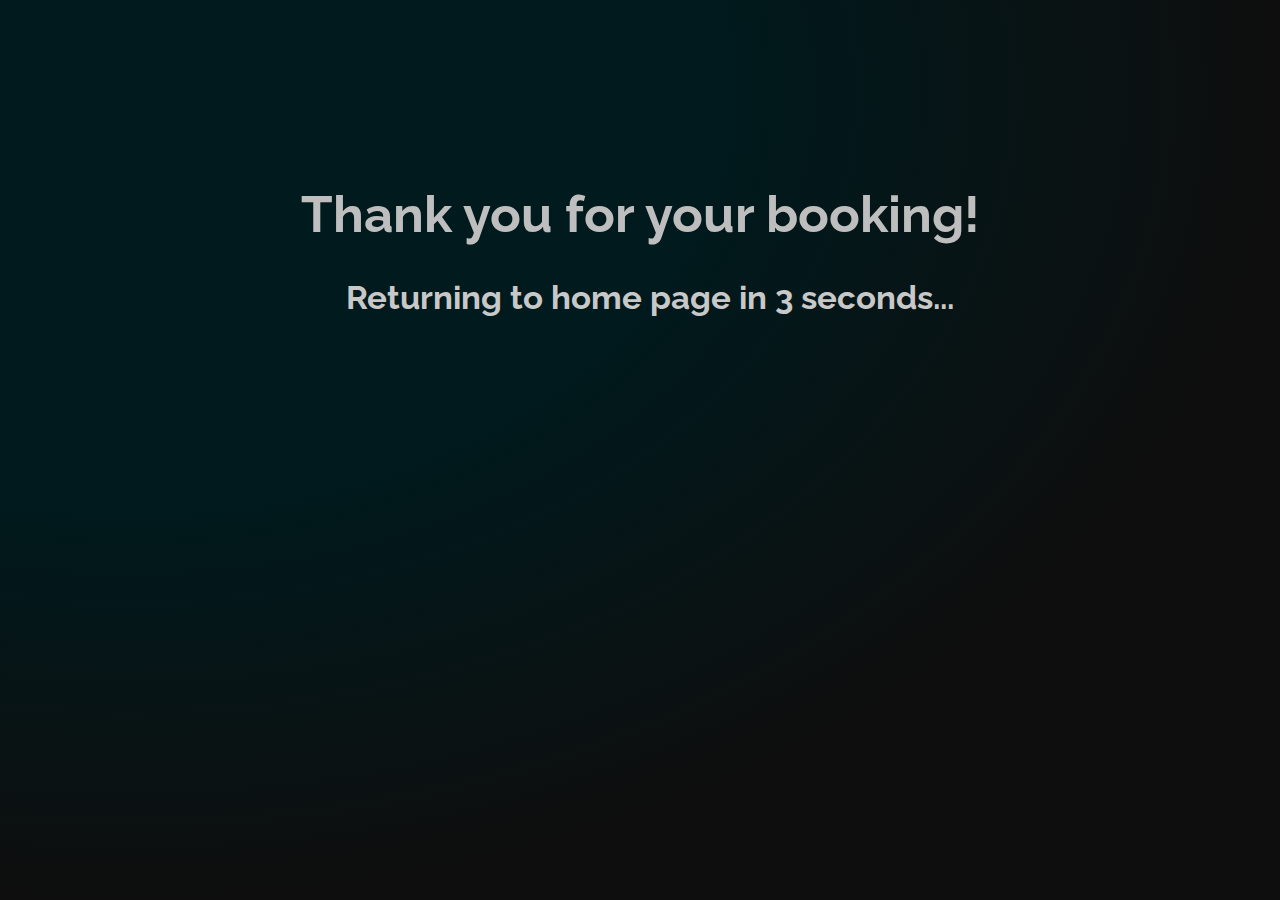
<file: html/thankyou.html>
<!DOCTYPE html>

<html>
  <head>
    <title>BP | Thank you!</title>
    <link rel="icon" type="image/x-icon" href="favicon.ico" />
    <meta http-equiv="refresh" content="3; /index.html" />
    <link rel="stylesheet" href="/css/style.css" />
  </head>
  <body>
    <div class="thank-you">
      <h1>Thank you for your booking!</h1>
      <h3>Returning to home page in 3 seconds...</h3>
    </div>
  </body>
</html>
</file>
<file: css/style.css>
@import url('https://fonts.googleapis.com/css2?family=Raleway:wght@100&family=Rock+Salt&display=swap');

*{
    box-sizing: border-box;
    font-family: Raleway;
}

html, body{
    margin: 0;
    padding: 0;
    background-color: rgb(17, 19, 19);
}
section img{
    flex-wrap: wrap;
    width: 700px;
}

nav ul{
    border-top: 2px solid rgb(200, 200, 200);
    padding-top: .7em;
    margin: 0;
}

:is(nav, footer) li{
    display: inline;
    padding: 10px;
}

:is(nav, footer) a{
    transition-duration: 0.4s;
    display: inline-block;
    padding: 3px;
    color: rgb(245, 245, 245);
    text-decoration: none;
}

:is(nav, footer) a:hover{
    text-shadow: 0 0 15px #FFF, 0 0 15px #FFF, 0 0 15px #FFF;
    padding-inline: 5px;
}

.active{
    color: #fff;
    font-size: 1.25em;
    text-shadow: 0 0 15px #FFF, 0 0 15px #FFF, 0 0 15px #FFF;
}


h1{
    cursor: default;
    color: rgb(190, 190, 190);
    font-size: 38pt;
    margin-inline: 30px;
}

header h1{
    font-family: Rock Salt;
    font-size: 26pt;
    cursor: default;
    stroke: none;
    margin: 0;
    padding-top: 20px;
    padding-bottom: 20px;
    padding-left: 50px;
    color: rgb(200, 200, 200);
}

header{
    border-bottom: 1px solid rgb(172, 172, 172);
}

header, footer{
    background-image: url("/img/cover.jpg");
    background-size: cover;
    background-blend-mode: hard-light;
    background-color: rgb(0, 196, 196);
    padding-bottom: 15px;
}

section p{
    font-size: 15pt;
    color:rgb(200, 200, 200);
    margin-inline: 30px;
    text-align: justify;
}

.pic{
    padding: 15px;
    transition: all ease-in-out .2s;
}

.pic:hover{
    transition: .3s;
    transition: all ease-in-out .2;
    scale: 98%;
}   

.main-container, .main-containerrev{
    display: flex;
    flex-flow: inline wrap;
    justify-content: space-between;
}

.main-container{
    background: linear-gradient(to left, #000000 25%, #001314 100%);
}
.main-containerrev{
    border-top: 0.5px solid rgb(172, 172, 172);
    border-bottom: 1px solid rgb(172, 172, 172);
    background: linear-gradient(to right, #000000 25%, #001314 100%);
    text-align: right;
    flex-flow: row-reverse;
}

footer{
    border-top: 1px solid rgb(200, 200, 200);
    padding-top: 25px;
    padding-bottom: 5px;
    display: flex;
    flex-flow: inline wrap;
    justify-content: flex-start;
}

footer img{
    width: 40px;
}

footer p{
    margin-top: 10px;
    color: #FFF;
    font-size: 16pt;    
    padding-left: 50px;
}

footer ul{
    padding-left: 20px;
    margin-top: 0;
}

/*gallery section below*/

.gallery{
    background: radial-gradient(#001213 50%, #000000 100%);
    display: flex;
    flex-flow: row wrap;
    justify-content: center;
    padding-bottom: 50px;
}

h3{
    color: rgb(200, 200, 200);
    text-align: left;
    font-size: 25pt;
    padding-left: 20px;
}

.gallery h3{
    margin-top: 25px;
    margin-bottom: 15px;
}

.gallery-item{
    padding-inline: 20px;
}

.gallery img{
    size: 500px;
}

.gallery p{
    margin: 0;
    padding: 20px;
    padding-bottom: 5px;
    text-align: left;
}

/*gallery preview section below*/

.preview-headl{
    display: flex;
    flex-flow: row wrap;
}

:is(.preview-headl, .about-main, .booking-title) h1{
    padding-top: 40px;
    margin-top: 0;
    margin-bottom: 0;
}

:is(.preview-headl, .about-main, .booking-title) h3{
    padding-left: 0;
    font-size: 20pt;
    margin-left: 30px;
}

.preview-headl h3{
    margin-left: 0;
    padding-left: 185px;
    font-style: italic;
}

.large-padding{
    margin-inline: 0;
    padding-inline: 185px;
}   

.preview-main{
    display: flex;
    flex-direction: column;
    justify-content: center;
    align-items: center;
    background: radial-gradient(#001213 50%, #0c0c0c 100%);
    padding-right: 50px; 
    padding-bottom: 50px;
}

.preview-main p{
    text-align: justify;
    color: rgb(200, 200, 200);
    font-size: 14pt;
    padding-bottom: 20px;
    margin-bottom: 0;
}

.preview-main img{
    display: flex;
    flex-wrap: wrap;
    width: 75%;
}

/*about me section below*/

.about-title{
    display: inline;
}

.float-left{
    float: left;
    padding-top: 10px;
    padding-inline: 30px;
    padding-bottom: 15px;
    width: 625px;
}

.float-right{
    float: right;
    padding-top: 5px;
    padding-inline: 30px;
    padding-bottom: 15px;
    width: 600px;
}

.about-main p{
    margin-left: 30px;
    margin-bottom: 0;
}

.about-main{
    background-image: radial-gradient(farthest-side at 10% 10%, #001113 50%, #0e0e0e 100%);
    padding-bottom: 40px;
}

/*booking section below*/

.booking-section{
    background: radial-gradient(#001213 50%, #0c0c0c 100%);
    padding-bottom: 75px;
}

.booking-title{
    display: inline;
    text-align: center;
}

.booking-title h3{
    margin-left: 0;
    text-align: center;
}

.form-box{
    width: 500px;
    background: rgba(68, 68, 68, 0.1);
    margin: auto;
    padding: 50px 0;
    color: #fff;
    box-shadow: 0 0 20px 2px rgba(0, 0, 0, 0.1);
}

.form-box h1{
    text-align: center;
    margin-bottom: 40px;
}

.input-box{
    width: 80%;
    border-bottom: 1px solid #fff;
    margin-left: 50px;
    margin-bottom: 10px;
    padding-top: 20px;
    padding-bottom: 5px;
}

.input-box input{
    width: 90%;
    border: none;
    outline: none;
    background: transparent;
    color: white;
}

::placeholder{
    color:rgb(223, 223, 223);
}

.booking-secion i{
    text-indent: 20%;
}

.register-button{
    margin-left: 50px;
    margin-top: 30px;
    width: 80%;
    display: block;
    outline: none;
    padding: 10px 0;
    border: 1px solid #fff;
    cursor: pointer;
    background: transparent;
    color: #fff;
    font-size: 16px; 
}

.form-box a{
    width: 80%;
    display: block;
    outline: none;
    color: #fff;
    font-size: 12px;
    text-align: center;
    text-decoration: none;
}

/*thank you section below*/

.thank-you{
    padding-top: 150px;
    height: 100vh;
    width: 100vw;
    background-image: radial-gradient(farthest-side at 10% 10%, #001a1d 50%, #0e0e0e 100%);
}

.thank-you h1, .thank-you h3{
    text-align: center;
}
</file>
